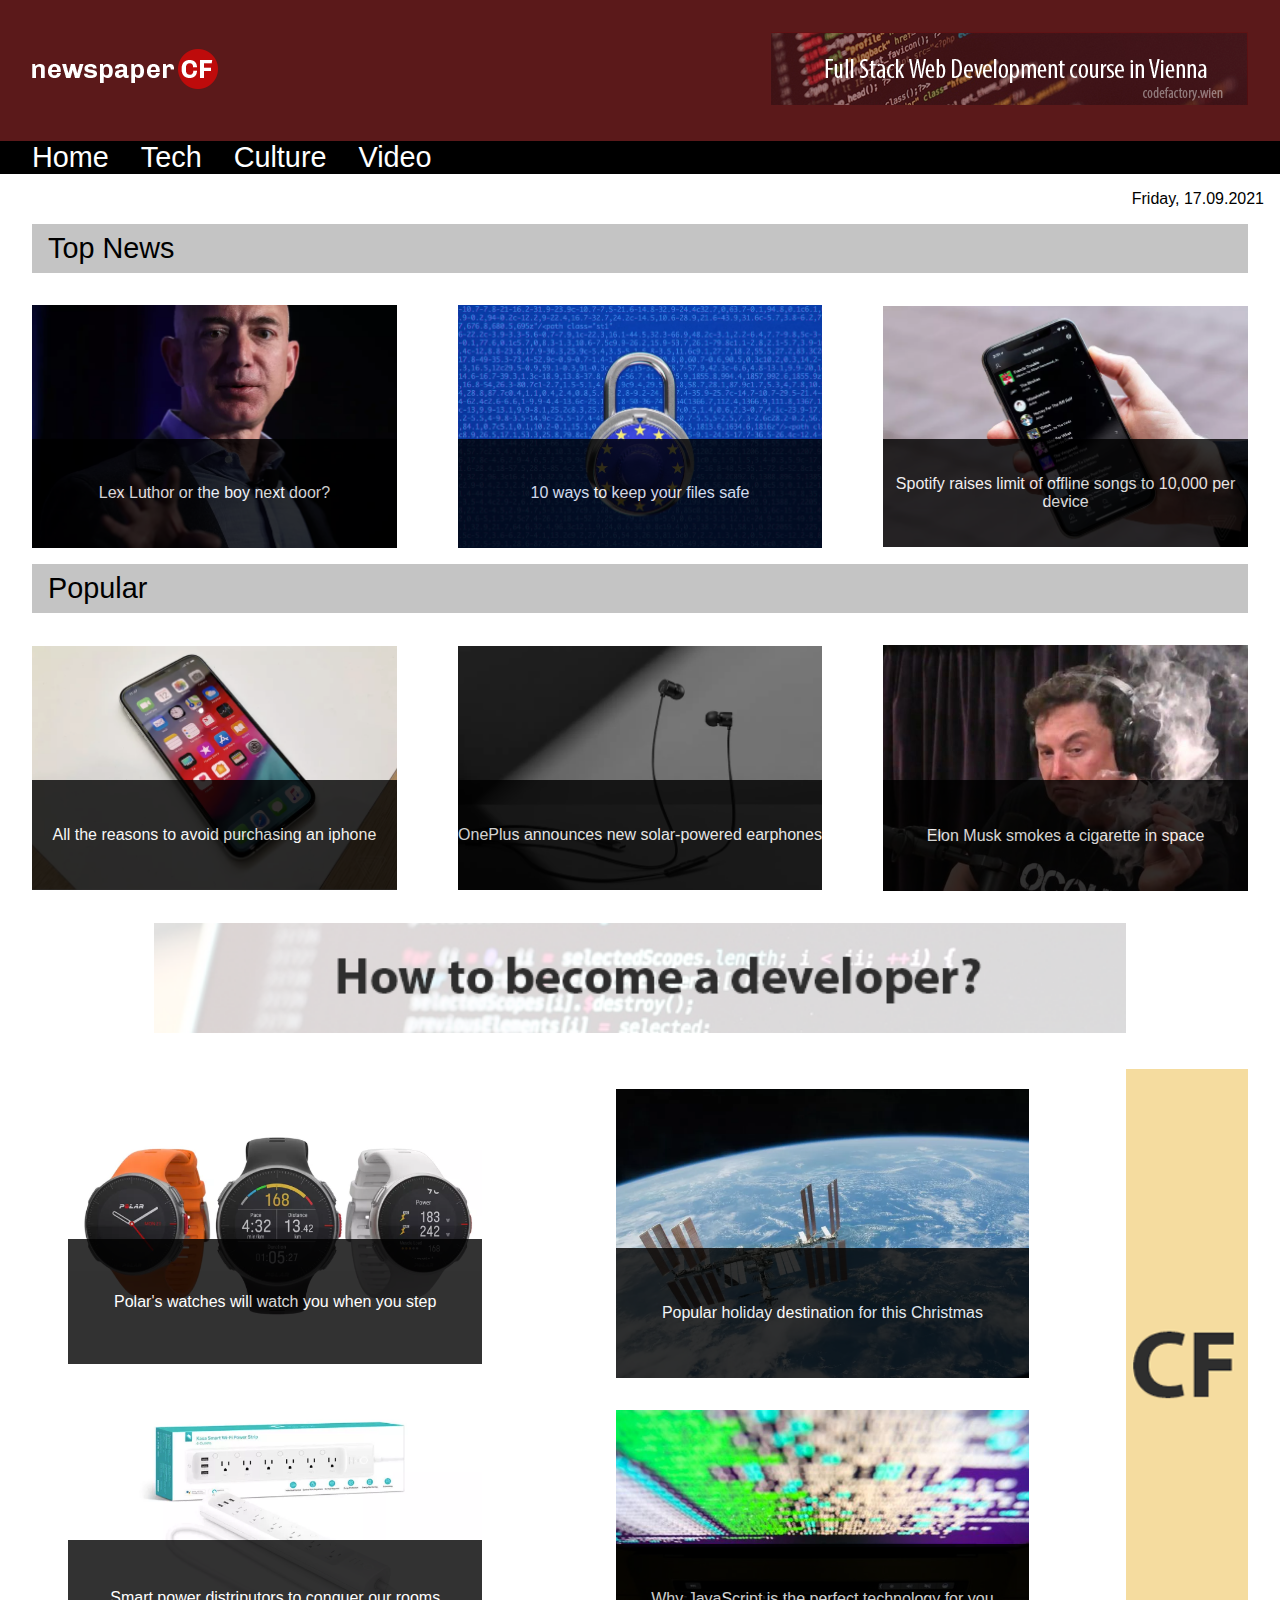
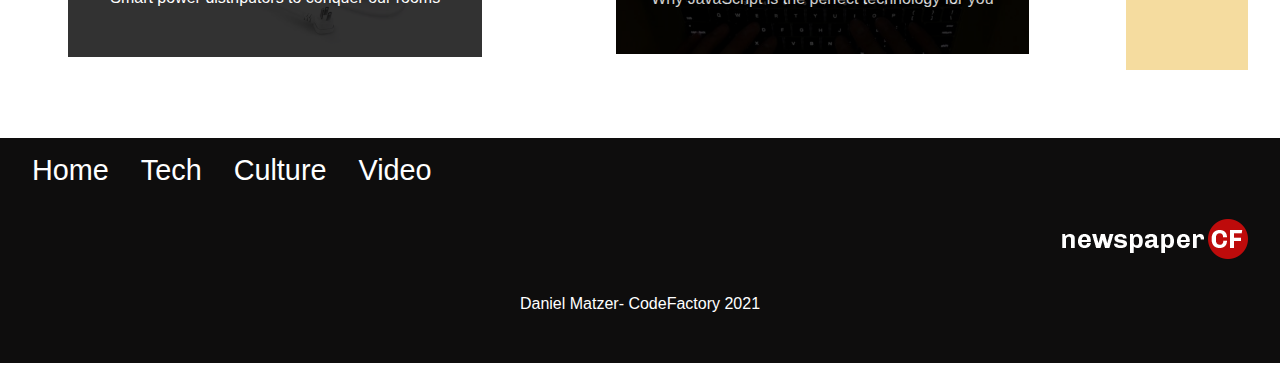
<file: index.html>
<!DOCTYPE html>
<html lang="en">
  <head>
    <meta charset="UTF-8" />
    <meta name="viewport" content="width=device-width, initial-scale=1.0" />
    <!-- ----- Css Stylesheet ----- -->
    <link rel="stylesheet" href="./styles/style.css" />
    <!-- ----- Favicon ----- -->
    <link
      rel="shortcut icon"
      href="./img/icons8-news-64.png"
      type="image/x-icon"
    />
    <title>Newspaper</title>
  </head>
  <body>
    <!-- ----- Start Header section ----- -->
    <header>
      <div class="head">
        <a href="https://www.codefactory.wien"
          ><img src="./img/logo-newspaper-cf.png" alt=""
        /></a>
        <a href="https://www.codefactory.wien"
          ><img id="headBanner" src="./img/banner-1.png" alt=""
        /></a>
      </div>
      <nav>
        <ul>
          <li><a href="./index.html">Home</a></li>
          <li><a href="./local.html">Tech</a></li>
          <li><a href="./local.html">Culture</a></li>
          <li><a href="./local.html">Video</a></li>
        </ul>
      </nav>
      <div class="time">
        <p>Friday, 17.09.2021</p>
      </div>
    </header>
    <!-- ----- End Header Section ----- -->
    <!-- ----- Start Main Section ----- -->
    <section class="news">
      <!-- ----- Top News Div ----- -->
      <div class="topNewsSection">
        <div class="banner">
          <p>Top News</p>
        </div>
        <div class="topNewsImg">
          <div class="picture">
            <a href="./local.html"><img src="./img/jeff.png" alt="" /></a>
            <div class="text"><p>Lex Luthor or the boy next door?</p></div>
          </div>
          <div class="picture">
            <a href="./local.html"><img src="./img/eu.png" alt="" /></a>
            <div class="text">10 ways to keep your files safe</div>
          </div>
          <div class="picture">
            <a href="./local.html"><img src="./img/phone.png" alt="" /></a>
            <div class="text">
              Spotify raises limit of offline songs to 10,000 per device
            </div>
          </div>
          <div class="picture" id="wideDisplayNone">
            <a href="https://www.codefactory.wien"
              ><img src="./img/banner-mobile-fswd.png" alt=""
            /></a>
          </div>
        </div>
      </div>
      <!-- ----- Popular Div ----- -->
      <div class="popularSection">
        <div class="banner">
          <p>Popular</p>
        </div>
        <div class="popularImg">
          <div class="picture">
            <a href="./local.html"><img src="./img/iphone.png" alt="" /></a>
            <div class="text">
              <p>All the reasons to avoid purchasing an iphone</p>
            </div>
          </div>
          <div class="picture">
            <a href="./local.html"><img src="./img/one.png" alt="" /></a>
            <div class="text">
              <p>OnePlus announces new solar-powered earphones</p>
            </div>
          </div>
          <div class="picture2">
            <a href="./local.html"><img src="./img/musk.jpg" alt="" /></a>
            <div class="text"><p>Elon Musk smokes a cigarette in space</p></div>
          </div>
          <div class="picture" id="wideDisplayNone">
            <a href="https://www.codefactory.wien"
              ><img src="./img/banner-mobile-cf.png"
            /></a>
          </div>
        </div>
      </div>
    </section>
    <!-- ----- Advertisement Section ----- -->
    <section class="advertisement">
      <div class="advertisementBanner" id="smallDisplayNone">
        <a href="https://www.codefactory.wien"
          ><img src="./img/banner-3.png" alt=""
        /></a>
      </div>
      <div class="advertisementImg">
        <div class="advertisementwrapper1">
          <div class="picture">
            <a href="./local.html"><img src="./img/polar.png" alt="" /></a>
            <div class="text">
              <p>Polar's watches will watch you when you step</p>
            </div>
          </div>
          <div class="picture">
            <a href="./local.html"><img src="./img/smart.png" alt="" /></a>
            <div class="text">
              <p>Smart power distriputors to conquer our rooms</p>
            </div>
          </div>
        </div>
        <div class="advertisementwrapper2">
          <div class="picture">
            <a href="./local.html"><img src="./img/nasa.png" alt="" /></a>
            <div class="text">
              <p>Popular holiday destination for this Christmas</p>
            </div>
          </div>
          <div class="picture">
            <a href="./local.html"><img src="./img/snowden.jpg" alt="" /></a>
            <div class="text">
              <p>Why JavaScript is the perfect technology for you</p>
            </div>
          </div>
        </div>
        <div class="picture3" id="smallDisplayNone">
          <a href="https://www.codefactory.wien"
            ><img src="./img/banner-4.png" alt="" width="100%"
          /></a>
        </div>
      </div>
    </section>
    <!-- ----- End Main Section ----- -->
    <!-- ----- Start Footer Section ----- -->
    <footer>
      <div class="list">
        <ul>
          <li><a href="./local.html">Home</a></li>
          <li><a href="./local.html">Tech</a></li>
          <li><a href="./local.html">Culture</a></li>
          <li><a href="./local.html">Video</a></li>
        </ul>
      </div>
      <div class="logo">
        <a href="https://www.codefactory.wien"
          ><img src="./img/logo-newspaper-cf.png" alt=""
        /></a>
      </div>
      <div class="footerText">
        <p>Daniel Matzer- CodeFactory 2021</p>
      </div>
    </footer>
    <!-- ----- End Footer Section ----- -->
    <!-- ----- JavaScript file ----- -->
    <script src="./js/script.js"></script>
  </body>
</html>
</file>
<file: styles/style.css>
.news {
  width: 95%;
  margin: auto;
}

.news .banner {
  width: 100%;
  background: #c4c4c4;
  margin: 1rem 0 2rem 0;
  display: -webkit-box;
  display: -ms-flexbox;
  display: flex;
  -webkit-box-pack: start;
      -ms-flex-pack: start;
          justify-content: flex-start;
  -webkit-box-align: center;
      -ms-flex-align: center;
          align-items: center;
  -webkit-box-orient: horizontal;
  -webkit-box-direction: normal;
      -ms-flex-direction: row;
          flex-direction: row;
}

.news .banner p {
  font-size: 1.8rem;
  margin: 0.5rem 0rem 0.5rem 1rem;
}

.news .topNewsImg,
.news .popularImg {
  width: 100%;
  display: -webkit-box;
  display: -ms-flexbox;
  display: flex;
  -webkit-box-pack: justify;
      -ms-flex-pack: justify;
          justify-content: space-between;
  -webkit-box-align: center;
      -ms-flex-align: center;
          align-items: center;
  -webkit-box-orient: horizontal;
  -webkit-box-direction: normal;
      -ms-flex-direction: row;
          flex-direction: row;
  -ms-flex-flow: wrap;
      flex-flow: wrap;
}

.news .topNewsImg #wideDisplayNone,
.news .popularImg #wideDisplayNone {
  display: none;
}

.news .picture {
  width: 30%;
  position: relative;
  display: -webkit-box;
  display: -ms-flexbox;
  display: flex;
  -webkit-box-pack: end;
      -ms-flex-pack: end;
          justify-content: flex-end;
  -webkit-box-align: center;
      -ms-flex-align: center;
          align-items: center;
  -webkit-box-orient: vertical;
  -webkit-box-direction: normal;
      -ms-flex-direction: column;
          flex-direction: column;
}

.news .picture a {
  display: -webkit-box;
  display: -ms-flexbox;
  display: flex;
  -webkit-box-pack: end;
      -ms-flex-pack: end;
          justify-content: flex-end;
  -webkit-box-align: center;
      -ms-flex-align: center;
          align-items: center;
  -webkit-box-orient: vertical;
  -webkit-box-direction: normal;
      -ms-flex-direction: column;
          flex-direction: column;
}

.news .picture img {
  z-index: 1;
  width: 100%;
}

.news .picture .text {
  display: -webkit-box;
  display: -ms-flexbox;
  display: flex;
  -webkit-box-pack: center;
      -ms-flex-pack: center;
          justify-content: center;
  -webkit-box-align: center;
      -ms-flex-align: center;
          align-items: center;
  -webkit-box-orient: horizontal;
  -webkit-box-direction: normal;
      -ms-flex-direction: row;
          flex-direction: row;
  height: 45%;
  z-index: 2;
  background: black;
  color: white;
  text-align: center;
  width: 100%;
  opacity: 80%;
  position: absolute;
  pointer-events: none;
}

.news .picture2 {
  width: 30%;
  position: relative;
  display: -webkit-box;
  display: -ms-flexbox;
  display: flex;
  -webkit-box-pack: end;
      -ms-flex-pack: end;
          justify-content: flex-end;
  -webkit-box-align: center;
      -ms-flex-align: center;
          align-items: center;
  -webkit-box-orient: vertical;
  -webkit-box-direction: normal;
      -ms-flex-direction: column;
          flex-direction: column;
}

.news .picture2 a {
  display: -webkit-box;
  display: -ms-flexbox;
  display: flex;
  -webkit-box-pack: end;
      -ms-flex-pack: end;
          justify-content: flex-end;
  -webkit-box-align: center;
      -ms-flex-align: center;
          align-items: center;
  -webkit-box-orient: vertical;
  -webkit-box-direction: normal;
      -ms-flex-direction: column;
          flex-direction: column;
  overflow: hidden;
}

.news .picture2 img {
  z-index: 1;
  width: 120%;
}

.news .picture2 .text {
  display: -webkit-box;
  display: -ms-flexbox;
  display: flex;
  -webkit-box-pack: center;
      -ms-flex-pack: center;
          justify-content: center;
  -webkit-box-align: center;
      -ms-flex-align: center;
          align-items: center;
  -webkit-box-orient: horizontal;
  -webkit-box-direction: normal;
      -ms-flex-direction: row;
          flex-direction: row;
  height: 45%;
  z-index: 2;
  background: black;
  color: white;
  text-align: center;
  width: 100%;
  opacity: 80%;
  position: absolute;
  pointer-events: none;
}

.advertisement {
  width: 95%;
  margin: auto;
}

.advertisement .advertisementBanner {
  display: -webkit-box;
  display: -ms-flexbox;
  display: flex;
  -webkit-box-pack: center;
      -ms-flex-pack: center;
          justify-content: center;
  -webkit-box-align: center;
      -ms-flex-align: center;
          align-items: center;
  -webkit-box-orient: vertical;
  -webkit-box-direction: normal;
      -ms-flex-direction: column;
          flex-direction: column;
  margin: 2rem auto 2rem auto;
}

.advertisement .advertisementBanner a {
  width: 80%;
}

.advertisement .advertisementBanner img {
  width: 100%;
}

.advertisement .advertisementImg {
  width: 100%;
  height: 65%;
  margin-bottom: 2rem;
  display: -webkit-box;
  display: -ms-flexbox;
  display: flex;
  -webkit-box-pack: justify;
      -ms-flex-pack: justify;
          justify-content: space-between;
  -webkit-box-align: center;
      -ms-flex-align: center;
          align-items: center;
  -webkit-box-orient: vertical;
  -webkit-box-direction: normal;
      -ms-flex-direction: column;
          flex-direction: column;
  -ms-flex-flow: wrap;
      flex-flow: wrap;
}

.advertisement .advertisementImg .advertisementwrapper1 {
  display: -webkit-box;
  display: -ms-flexbox;
  display: flex;
  -webkit-box-pack: justify;
      -ms-flex-pack: justify;
          justify-content: space-between;
  -webkit-box-align: center;
      -ms-flex-align: center;
          align-items: center;
  -webkit-box-orient: vertical;
  -webkit-box-direction: normal;
      -ms-flex-direction: column;
          flex-direction: column;
  width: 40%;
}

.advertisement .advertisementImg .advertisementwrapper1 .picture {
  margin-bottom: 2rem;
  width: 85%;
  position: relative;
  display: -webkit-box;
  display: -ms-flexbox;
  display: flex;
  -webkit-box-pack: end;
      -ms-flex-pack: end;
          justify-content: flex-end;
  -webkit-box-align: center;
      -ms-flex-align: center;
          align-items: center;
  -webkit-box-orient: vertical;
  -webkit-box-direction: normal;
      -ms-flex-direction: column;
          flex-direction: column;
}

.advertisement .advertisementImg .advertisementwrapper1 a {
  display: -webkit-box;
  display: -ms-flexbox;
  display: flex;
  -webkit-box-pack: end;
      -ms-flex-pack: end;
          justify-content: flex-end;
  -webkit-box-align: center;
      -ms-flex-align: center;
          align-items: center;
  -webkit-box-orient: vertical;
  -webkit-box-direction: normal;
      -ms-flex-direction: column;
          flex-direction: column;
}

.advertisement .advertisementImg .advertisementwrapper1 img {
  width: 100%;
}

.advertisement .advertisementImg .advertisementwrapper1 .text {
  display: -webkit-box;
  display: -ms-flexbox;
  display: flex;
  -webkit-box-pack: center;
      -ms-flex-pack: center;
          justify-content: center;
  -webkit-box-align: center;
      -ms-flex-align: center;
          align-items: center;
  -webkit-box-orient: vertical;
  -webkit-box-direction: normal;
      -ms-flex-direction: column;
          flex-direction: column;
  height: 45%;
  z-index: 2;
  background: black;
  color: white;
  text-align: center;
  width: 100%;
  opacity: 80%;
  position: absolute;
  pointer-events: none;
}

.advertisement .advertisementImg .advertisementwrapper2 {
  display: -webkit-box;
  display: -ms-flexbox;
  display: flex;
  -webkit-box-pack: justify;
      -ms-flex-pack: justify;
          justify-content: space-between;
  -webkit-box-align: center;
      -ms-flex-align: center;
          align-items: center;
  -webkit-box-orient: vertical;
  -webkit-box-direction: normal;
      -ms-flex-direction: column;
          flex-direction: column;
  width: 40%;
}

.advertisement .advertisementImg .advertisementwrapper2 .picture {
  width: 85%;
  margin-bottom: 2rem;
  position: relative;
  display: -webkit-box;
  display: -ms-flexbox;
  display: flex;
  -webkit-box-pack: end;
      -ms-flex-pack: end;
          justify-content: flex-end;
  -webkit-box-align: center;
      -ms-flex-align: center;
          align-items: center;
  -webkit-box-orient: vertical;
  -webkit-box-direction: normal;
      -ms-flex-direction: column;
          flex-direction: column;
}

.advertisement .advertisementImg .advertisementwrapper2 a {
  display: -webkit-box;
  display: -ms-flexbox;
  display: flex;
  -webkit-box-pack: end;
      -ms-flex-pack: end;
          justify-content: flex-end;
  -webkit-box-align: center;
      -ms-flex-align: center;
          align-items: center;
  -webkit-box-orient: vertical;
  -webkit-box-direction: normal;
      -ms-flex-direction: column;
          flex-direction: column;
  overflow: hidden;
}

.advertisement .advertisementImg .advertisementwrapper2 img {
  width: 105%;
}

.advertisement .advertisementImg .advertisementwrapper2 .text {
  display: -webkit-box;
  display: -ms-flexbox;
  display: flex;
  -webkit-box-pack: center;
      -ms-flex-pack: center;
          justify-content: center;
  -webkit-box-align: center;
      -ms-flex-align: center;
          align-items: center;
  -webkit-box-orient: horizontal;
  -webkit-box-direction: normal;
      -ms-flex-direction: row;
          flex-direction: row;
  height: 45%;
  z-index: 2;
  background: black;
  color: white;
  text-align: center;
  width: 100%;
  opacity: 80%;
  position: absolute;
  pointer-events: none;
}

.advertisement .advertisementImg .picture3 {
  margin-bottom: 2rem;
  width: 10%;
}

.advertisement .advertisementImg .picture3 img {
  width: 100%;
}

.head {
  display: -webkit-box;
  display: -ms-flexbox;
  display: flex;
  -webkit-box-pack: justify;
      -ms-flex-pack: justify;
          justify-content: space-between;
  -webkit-box-align: center;
      -ms-flex-align: center;
          align-items: center;
  -webkit-box-orient: horizontal;
  -webkit-box-direction: normal;
      -ms-flex-direction: row;
          flex-direction: row;
  background: #5b191a;
}

.head img {
  width: 100%;
  padding: 2rem;
}

nav {
  display: -webkit-box;
  display: -ms-flexbox;
  display: flex;
  -webkit-box-pack: start;
      -ms-flex-pack: start;
          justify-content: flex-start;
  -webkit-box-align: center;
      -ms-flex-align: center;
          align-items: center;
  -webkit-box-orient: horizontal;
  -webkit-box-direction: normal;
      -ms-flex-direction: row;
          flex-direction: row;
  background: black;
}

nav ul {
  display: -webkit-box;
  display: -ms-flexbox;
  display: flex;
  -webkit-box-pack: start;
      -ms-flex-pack: start;
          justify-content: flex-start;
  -webkit-box-align: center;
      -ms-flex-align: center;
          align-items: center;
  -webkit-box-orient: horizontal;
  -webkit-box-direction: normal;
      -ms-flex-direction: row;
          flex-direction: row;
  font-size: 1.8rem;
  list-style: none;
}

nav ul a {
  padding: 0.5rem 0rem 0.5rem 2rem;
}

.time {
  display: -webkit-box;
  display: -ms-flexbox;
  display: flex;
  -webkit-box-pack: end;
      -ms-flex-pack: end;
          justify-content: flex-end;
  -webkit-box-align: center;
      -ms-flex-align: center;
          align-items: center;
  -webkit-box-orient: horizontal;
  -webkit-box-direction: normal;
      -ms-flex-direction: row;
          flex-direction: row;
}

.time p {
  margin: 1rem 1rem 0rem 0;
}

footer {
  height: 25vh;
  background: #0e0d0d;
  display: -webkit-box;
  display: -ms-flexbox;
  display: flex;
  -webkit-box-pack: justify;
      -ms-flex-pack: justify;
          justify-content: space-between;
  -webkit-box-align: center;
      -ms-flex-align: center;
          align-items: center;
  -webkit-box-orient: vertical;
  -webkit-box-direction: normal;
      -ms-flex-direction: column;
          flex-direction: column;
}

footer .list {
  width: 100%;
  margin: 1rem 0 0 2rem;
  display: -webkit-box;
  display: -ms-flexbox;
  display: flex;
  -webkit-box-pack: start;
      -ms-flex-pack: start;
          justify-content: flex-start;
  -webkit-box-align: start;
      -ms-flex-align: start;
          align-items: flex-start;
  -webkit-box-orient: horizontal;
  -webkit-box-direction: normal;
      -ms-flex-direction: row;
          flex-direction: row;
}

footer ul {
  -webkit-box-align: start;
      -ms-flex-align: start;
          align-items: flex-start;
  display: -webkit-box;
  display: -ms-flexbox;
  display: flex;
  -ms-flex-pack: distribute;
      justify-content: space-around;
  -webkit-box-align: center;
      -ms-flex-align: center;
          align-items: center;
  -webkit-box-orient: horizontal;
  -webkit-box-direction: normal;
      -ms-flex-direction: row;
          flex-direction: row;
  list-style: none;
  font-size: 1.8rem;
}

footer ul a {
  padding: 1rem 1rem 0 1rem;
}

footer .logo {
  width: 100%;
  padding: 2rem;
  display: -webkit-box;
  display: -ms-flexbox;
  display: flex;
  -webkit-box-pack: end;
      -ms-flex-pack: end;
          justify-content: flex-end;
  -webkit-box-align: center;
      -ms-flex-align: center;
          align-items: center;
  -webkit-box-orient: horizontal;
  -webkit-box-direction: normal;
      -ms-flex-direction: row;
          flex-direction: row;
}

footer .footerText p {
  color: white;
  margin-bottom: 25%;
}

* {
  margin: 0;
  padding: 0;
  -webkit-box-sizing: border-box;
          box-sizing: border-box;
  text-decoration: none;
  font-family: sans-serif;
}

a {
  color: white;
}

@media screen and (max-width: 480px) {
  .head #headBanner {
    display: none;
  }
  nav {
    padding: 0.5rem 0 0.5rem 0;
    display: -webkit-box;
    display: -ms-flexbox;
    display: flex;
    -webkit-box-pack: center;
        -ms-flex-pack: center;
            justify-content: center;
    -webkit-box-align: center;
        -ms-flex-align: center;
            align-items: center;
    -webkit-box-orient: horizontal;
    -webkit-box-direction: normal;
        -ms-flex-direction: row;
            flex-direction: row;
  }
  nav ul {
    font-size: 1.5rem;
  }
  nav ul a {
    padding: 0 0.5rem 0 0.5rem;
  }
  .time {
    display: none;
  }
}

@media screen and (max-width: 480px) {
  .news {
    width: 100%;
  }
  .news .banner {
    margin: 1rem 0 1rem 0;
  }
  .news .topNewsImg,
  .news .popularImg {
    display: -webkit-box;
    display: -ms-flexbox;
    display: flex;
    -ms-flex-pack: distribute;
        justify-content: space-around;
    -webkit-box-align: center;
        -ms-flex-align: center;
            align-items: center;
    -webkit-box-orient: horizontal;
    -webkit-box-direction: normal;
        -ms-flex-direction: row;
            flex-direction: row;
  }
  .news .topNewsImg .picture,
  .news .popularImg .picture {
    height: auto;
    width: 40%;
  }
  .news .topNewsImg #wideDisplayNone,
  .news .popularImg #wideDisplayNone {
    display: block;
    height: auto;
    width: 40%;
    overflow: hidden;
    display: -webkit-box;
    display: -ms-flexbox;
    display: flex;
    -webkit-box-pack: center;
        -ms-flex-pack: center;
            justify-content: center;
    -webkit-box-align: center;
        -ms-flex-align: center;
            align-items: center;
    -webkit-box-orient: vertical;
    -webkit-box-direction: normal;
        -ms-flex-direction: column;
            flex-direction: column;
    -ms-flex-flow: wrap;
        flex-flow: wrap;
  }
  .news .topNewsImg #wideDisplayNone a,
  .news .popularImg #wideDisplayNone a {
    display: -webkit-box;
    display: -ms-flexbox;
    display: flex;
    -webkit-box-pack: center;
        -ms-flex-pack: center;
            justify-content: center;
    -webkit-box-align: center;
        -ms-flex-align: center;
            align-items: center;
    -webkit-box-orient: vertical;
    -webkit-box-direction: normal;
        -ms-flex-direction: column;
            flex-direction: column;
  }
  .news .topNewsImg #wideDisplayNone img,
  .news .popularImg #wideDisplayNone img {
    z-index: 1;
    width: 100%;
  }
}

@media screen and (max-width: 480px) {
  .advertisement {
    width: 100%;
    margin-top: 2rem;
  }
  #smallDisplayNone {
    display: none;
  }
  .advertisementImg {
    margin: 0;
    display: -webkit-box;
    display: -ms-flexbox;
    display: flex;
    -ms-flex-pack: distribute;
        justify-content: space-around;
    -webkit-box-align: center;
        -ms-flex-align: center;
            align-items: center;
    -webkit-box-orient: vertical;
    -webkit-box-direction: normal;
        -ms-flex-direction: column;
            flex-direction: column;
  }
}

@media screen and (max-width: 480px) {
  footer {
    height: 35vh;
  }
  footer .list {
    margin: 3rem auto 0 auto;
    display: -webkit-box;
    display: -ms-flexbox;
    display: flex;
    -webkit-box-pack: center;
        -ms-flex-pack: center;
            justify-content: center;
    -webkit-box-align: center;
        -ms-flex-align: center;
            align-items: center;
    -webkit-box-orient: horizontal;
    -webkit-box-direction: normal;
        -ms-flex-direction: row;
            flex-direction: row;
  }
  footer ul {
    font-size: 1.4rem;
  }
  footer ul a {
    padding: 0.8rem 0.8rem 0 0.8rem;
  }
  footer .logo {
    display: -webkit-box;
    display: -ms-flexbox;
    display: flex;
    -webkit-box-pack: center;
        -ms-flex-pack: center;
            justify-content: center;
    -webkit-box-align: center;
        -ms-flex-align: center;
            align-items: center;
    -webkit-box-orient: horizontal;
    -webkit-box-direction: normal;
        -ms-flex-direction: row;
            flex-direction: row;
  }
}

@media screen and (max-width: 768px) and (min-width: 480px) {
  .head {
    background: crimson;
  }
}
/*# sourceMappingURL=style.css.map */
</file>
